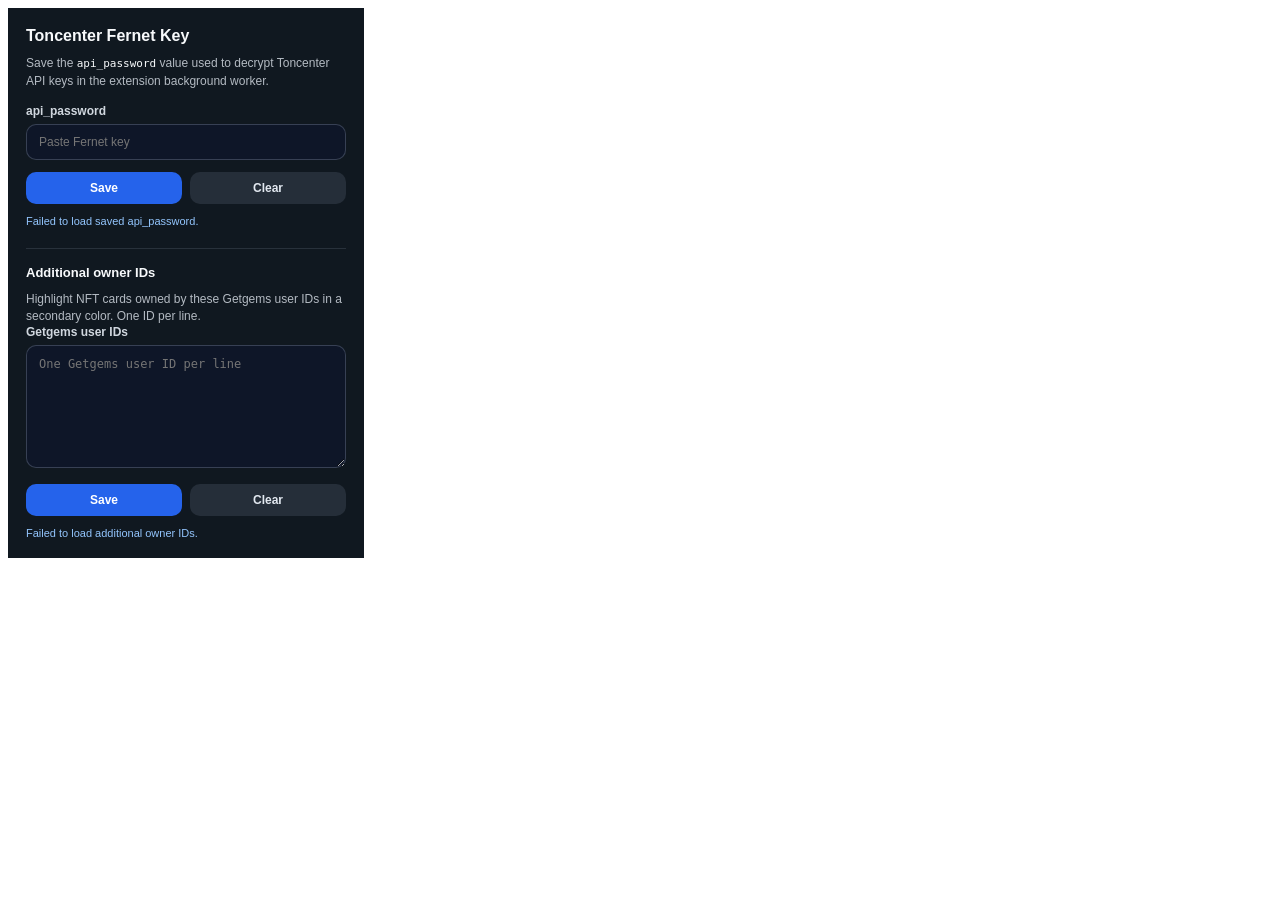
<file: index.html>
<!doctype html>
<html lang="en">
<head>
  <meta charset="utf-8">
  <meta name="viewport" content="width=device-width, initial-scale=1">
  <title>Getgems Marker</title>
  <link rel="stylesheet" href="popup.css">
</head>
<body>
  <main class="popup">
    <h1 class="popup__title">Toncenter Fernet Key</h1>
    <p class="popup__copy">
      Save the <code>api_password</code> value used to decrypt Toncenter API keys in the extension background worker.
    </p>

    <form id="api-password-form" class="popup__form">
      <label class="popup__label" for="api-password">api_password</label>
      <input
        id="api-password"
        class="popup__input"
        name="api_password"
        type="password"
        spellcheck="false"
        autocomplete="off"
        placeholder="Paste Fernet key"
      >

      <div class="popup__actions">
        <button class="popup__button popup__button--primary" type="submit">Save</button>
        <button class="popup__button popup__button--secondary" type="button" id="clear-api-password">Clear</button>
      </div>

      <p id="popup-status" class="popup__status" role="status" aria-live="polite"></p>
    </form>

    <form id="additional-owner-ids-form" class="popup__form popup__form--secondary">
      <h2 class="popup__subtitle">Additional owner IDs</h2>
      <p class="popup__copy">
        Highlight NFT cards owned by these Getgems user IDs in a secondary color. One ID per line.
      </p>

      <label class="popup__label" for="additional-owner-ids">Getgems user IDs</label>
      <textarea
        id="additional-owner-ids"
        class="popup__input popup__input--textarea"
        name="additional_owner_ids"
        spellcheck="false"
        autocomplete="off"
        placeholder="One Getgems user ID per line"
        rows="6"
      ></textarea>

      <div class="popup__actions">
        <button class="popup__button popup__button--primary" type="submit">Save</button>
        <button class="popup__button popup__button--secondary" type="button" id="clear-additional-owner-ids">Clear</button>
      </div>

      <p id="additional-owner-ids-status" class="popup__status" role="status" aria-live="polite"></p>
    </form>
  </main>

  <script src="popup.js"></script>
</body>
</html>
</file>
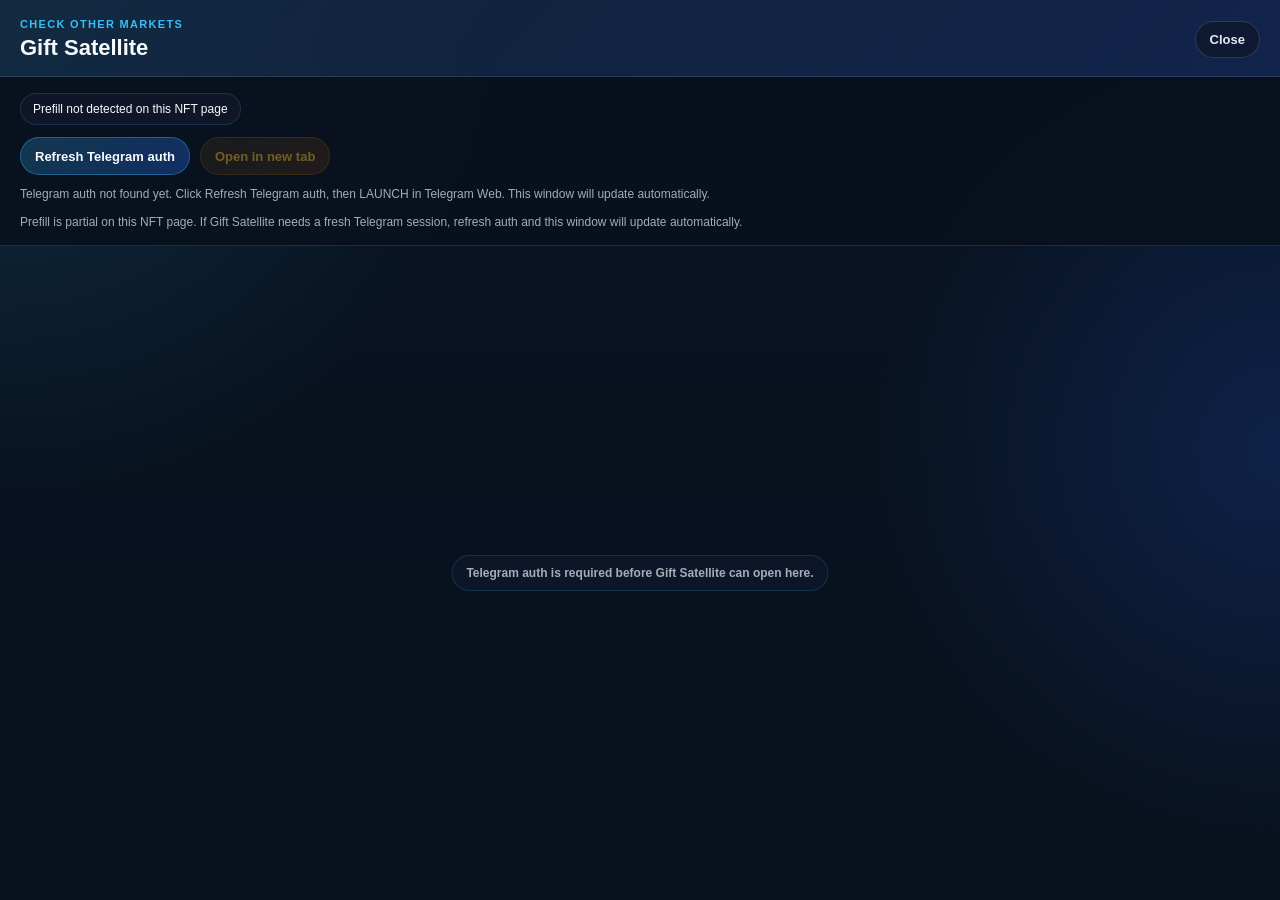
<file: gift-satellite-embed.html>
<!doctype html>
<html lang="en">
<head>
  <meta charset="utf-8">
  <meta name="viewport" content="width=device-width, initial-scale=1">
  <title>Gift Satellite</title>
  <link rel="stylesheet" href="gift-satellite-embed.css">
</head>
<body>
  <main class="gift-satellite-embed">
    <header class="gift-satellite-embed__header">
      <div>
        <p class="gift-satellite-embed__eyebrow">Check other markets</p>
        <h1 class="gift-satellite-embed__title">Gift Satellite</h1>
      </div>
      <button
        id="gift-satellite-close"
        class="gift-satellite-embed__close"
        type="button"
        aria-label="Close Gift Satellite"
      >
        Close
      </button>
    </header>

    <section class="gift-satellite-embed__meta">
      <div id="gift-satellite-context" class="gift-satellite-embed__context"></div>
      <div class="gift-satellite-embed__actions">
        <button
          id="gift-satellite-refresh-auth"
          class="gift-satellite-embed__action gift-satellite-embed__action--primary"
          type="button"
        >
          Refresh Telegram auth
        </button>
        <a
          id="gift-satellite-open-tab"
          class="gift-satellite-embed__action gift-satellite-embed__action--secondary"
          href="https://gift-satellite.dev/subscription/new"
          target="_blank"
          rel="noopener noreferrer"
        >
          Open in new tab
        </a>
      </div>
      <p id="gift-satellite-auth-status" class="gift-satellite-embed__note"></p>
      <p id="gift-satellite-note" class="gift-satellite-embed__note"></p>
    </section>

    <section class="gift-satellite-embed__frame-shell">
      <div id="gift-satellite-status" class="gift-satellite-embed__status">
        Loading Gift Satellite...
      </div>
      <iframe
        id="gift-satellite-frame"
        class="gift-satellite-embed__frame"
        title="Gift Satellite"
        loading="eager"
        referrerpolicy="strict-origin-when-cross-origin"
      ></iframe>
    </section>
  </main>

  <script src="gift-satellite-embed.js"></script>
</body>
</html>
</file>
<file: popup.css>
.popup {
  width: 320px;
  margin: 0;
  padding: 18px 18px 16px;
  background: #101820;
  color: #f8fafc;
  font-family: -apple-system, BlinkMacSystemFont, 'Segoe UI', Roboto, sans-serif;
}

.popup__title {
  margin: 0;
  font-size: 16px;
  font-weight: 700;
  line-height: 1.2;
}

.popup__copy {
  margin: 10px 0 0;
  color: rgba(226, 232, 240, 0.78);
  font-size: 12px;
  line-height: 1.45;
}

.popup__copy code {
  color: #f8fafc;
  font-size: 11px;
}

.popup__form {
  margin-top: 14px;
}

.popup__label {
  display: block;
  margin-bottom: 6px;
  color: rgba(226, 232, 240, 0.92);
  font-size: 12px;
  font-weight: 600;
}

.popup__input {
  width: 100%;
  box-sizing: border-box;
  padding: 10px 12px;
  border: 1px solid rgba(148, 163, 184, 0.3);
  border-radius: 10px;
  background: rgba(15, 23, 42, 0.95);
  color: #f8fafc;
  font-size: 12px;
}

.popup__input:focus {
  outline: none;
  border-color: rgba(59, 130, 246, 0.9);
  box-shadow: 0 0 0 3px rgba(59, 130, 246, 0.18);
}

.popup__actions {
  display: flex;
  gap: 8px;
  margin-top: 12px;
}

.popup__button {
  min-width: 0;
  flex: 1 1 0;
  padding: 9px 10px;
  border: 0;
  border-radius: 10px;
  cursor: pointer;
  font-size: 12px;
  font-weight: 700;
}

.popup__button--primary {
  background: #2563eb;
  color: #ffffff;
}

.popup__button--secondary {
  background: rgba(148, 163, 184, 0.16);
  color: #e2e8f0;
}

.popup__status {
  min-height: 16px;
  margin: 10px 0 0;
  color: #93c5fd;
  font-size: 11px;
  line-height: 1.4;
}

.popup__form--secondary {
  margin-top: 18px;
  padding-top: 16px;
  border-top: 1px solid rgba(148, 163, 184, 0.18);
}

.popup__subtitle {
  margin: 0 0 4px;
  font-size: 13px;
  font-weight: 700;
  line-height: 1.2;
  color: #f8fafc;
}

.popup__input--textarea {
  min-height: 96px;
  resize: vertical;
  font-family: ui-monospace, SFMono-Regular, Menlo, Consolas, monospace;
  line-height: 1.4;
}
</file>
<file: gift-satellite-embed.css>
:root {
  --bg: #08111d;
  --panel: #0d1a2b;
  --panel-strong: #102239;
  --line: rgba(148, 163, 184, 0.18);
  --text: #e2e8f0;
  --muted: rgba(226, 232, 240, 0.72);
  --accent: #38bdf8;
  --accent-strong: #2563eb;
  --warm: #f59e0b;
}

* {
  box-sizing: border-box;
}

html,
body {
  margin: 0;
  width: 100%;
  height: 100%;
}

body {
  font-family: -apple-system, BlinkMacSystemFont, 'Segoe UI', Roboto, sans-serif;
  color: var(--text);
  background:
    radial-gradient(circle at top left, rgba(56, 189, 248, 0.16), transparent 32%),
    radial-gradient(circle at right center, rgba(37, 99, 235, 0.2), transparent 30%),
    linear-gradient(180deg, #091322 0%, #08111d 100%);
}

.gift-satellite-embed {
  display: grid;
  grid-template-rows: auto auto 1fr;
  width: 100%;
  height: 100%;
}

.gift-satellite-embed__header {
  display: flex;
  align-items: center;
  justify-content: space-between;
  gap: 16px;
  padding: 18px 20px 16px;
  border-bottom: 1px solid var(--line);
  background:
    linear-gradient(135deg, rgba(56, 189, 248, 0.08), rgba(37, 99, 235, 0.18)),
    rgba(15, 23, 42, 0.7);
}

.gift-satellite-embed__eyebrow {
  margin: 0 0 6px;
  color: var(--accent);
  font-size: 11px;
  font-weight: 700;
  letter-spacing: 0.12em;
  text-transform: uppercase;
}

.gift-satellite-embed__title {
  margin: 0;
  color: #f8fafc;
  font-size: 22px;
  font-weight: 700;
  line-height: 1.1;
}

.gift-satellite-embed__close {
  appearance: none;
  border: 1px solid rgba(148, 163, 184, 0.24);
  border-radius: 999px;
  padding: 10px 14px;
  background: rgba(15, 23, 42, 0.78);
  color: var(--text);
  cursor: pointer;
  font: inherit;
  font-size: 13px;
  font-weight: 700;
}

.gift-satellite-embed__meta {
  padding: 16px 20px 14px;
  border-bottom: 1px solid var(--line);
  background: rgba(8, 17, 29, 0.92);
}

.gift-satellite-embed__context {
  display: flex;
  flex-wrap: wrap;
  gap: 8px;
}

.gift-satellite-embed__chip {
  display: inline-flex;
  align-items: center;
  gap: 6px;
  min-height: 32px;
  padding: 7px 12px;
  border-radius: 999px;
  background: rgba(15, 23, 42, 0.88);
  border: 1px solid rgba(56, 189, 248, 0.18);
  color: #f8fafc;
  font-size: 12px;
  line-height: 1.2;
}

.gift-satellite-embed__chip-label {
  color: rgba(148, 163, 184, 0.9);
  font-weight: 700;
  text-transform: uppercase;
  letter-spacing: 0.05em;
  font-size: 10px;
}

.gift-satellite-embed__actions {
  margin-top: 12px;
  display: flex;
  flex-wrap: wrap;
  gap: 10px;
}

.gift-satellite-embed__action {
  display: inline-flex;
  align-items: center;
  justify-content: center;
  min-height: 38px;
  padding: 9px 14px;
  appearance: none;
  border-radius: 999px;
  cursor: pointer;
  font: inherit;
  font-size: 13px;
  font-weight: 700;
  text-decoration: none;
  transition:
    opacity 0.18s ease,
    transform 0.18s ease,
    border-color 0.18s ease;
}

.gift-satellite-embed__action:hover {
  transform: translateY(-1px);
}

.gift-satellite-embed__action--primary {
  border: 1px solid rgba(56, 189, 248, 0.34);
  background: linear-gradient(135deg, rgba(56, 189, 248, 0.22), rgba(37, 99, 235, 0.34));
  color: #f8fafc;
}

.gift-satellite-embed__action--secondary {
  background: linear-gradient(135deg, rgba(245, 158, 11, 0.16), rgba(249, 115, 22, 0.24));
  border: 1px solid rgba(245, 158, 11, 0.3);
  color: #fbbf24;
}

.gift-satellite-embed__action--disabled {
  opacity: 0.44;
  pointer-events: none;
  transform: none;
}

.gift-satellite-embed__note {
  margin: 10px 0 0;
  color: var(--muted);
  font-size: 12px;
  line-height: 1.5;
}

.gift-satellite-embed__frame-shell {
  position: relative;
  display: flex;
  flex-direction: column;
  min-height: 0;
  padding: 14px;
}

.gift-satellite-embed__status {
  position: absolute;
  top: 50%;
  left: 50%;
  z-index: 1;
  transform: translate(-50%, -50%);
  padding: 10px 14px;
  border-radius: 999px;
  background: rgba(15, 23, 42, 0.92);
  border: 1px solid rgba(56, 189, 248, 0.16);
  color: var(--muted);
  font-size: 12px;
  font-weight: 600;
  text-align: center;
}

.gift-satellite-embed__status[hidden] {
  display: none;
}

.gift-satellite-embed__frame {
  flex: 1 1 auto;
  width: 100%;
  min-height: 0;
  border: 0;
  border-radius: 18px;
  background: #ffffff;
  box-shadow: inset 0 0 0 1px rgba(148, 163, 184, 0.16);
}

.gift-satellite-embed__frame[hidden] {
  display: none;
}

@media (max-width: 700px) {
  .gift-satellite-embed__header,
  .gift-satellite-embed__meta {
    padding-left: 14px;
    padding-right: 14px;
  }

  .gift-satellite-embed__header {
    align-items: flex-start;
    flex-direction: column;
  }

  .gift-satellite-embed__close,
  .gift-satellite-embed__action {
    width: 100%;
  }

  .gift-satellite-embed__frame-shell {
    padding: 10px;
  }

  .gift-satellite-embed__frame {
    border-radius: 14px;
  }
}
</file>
